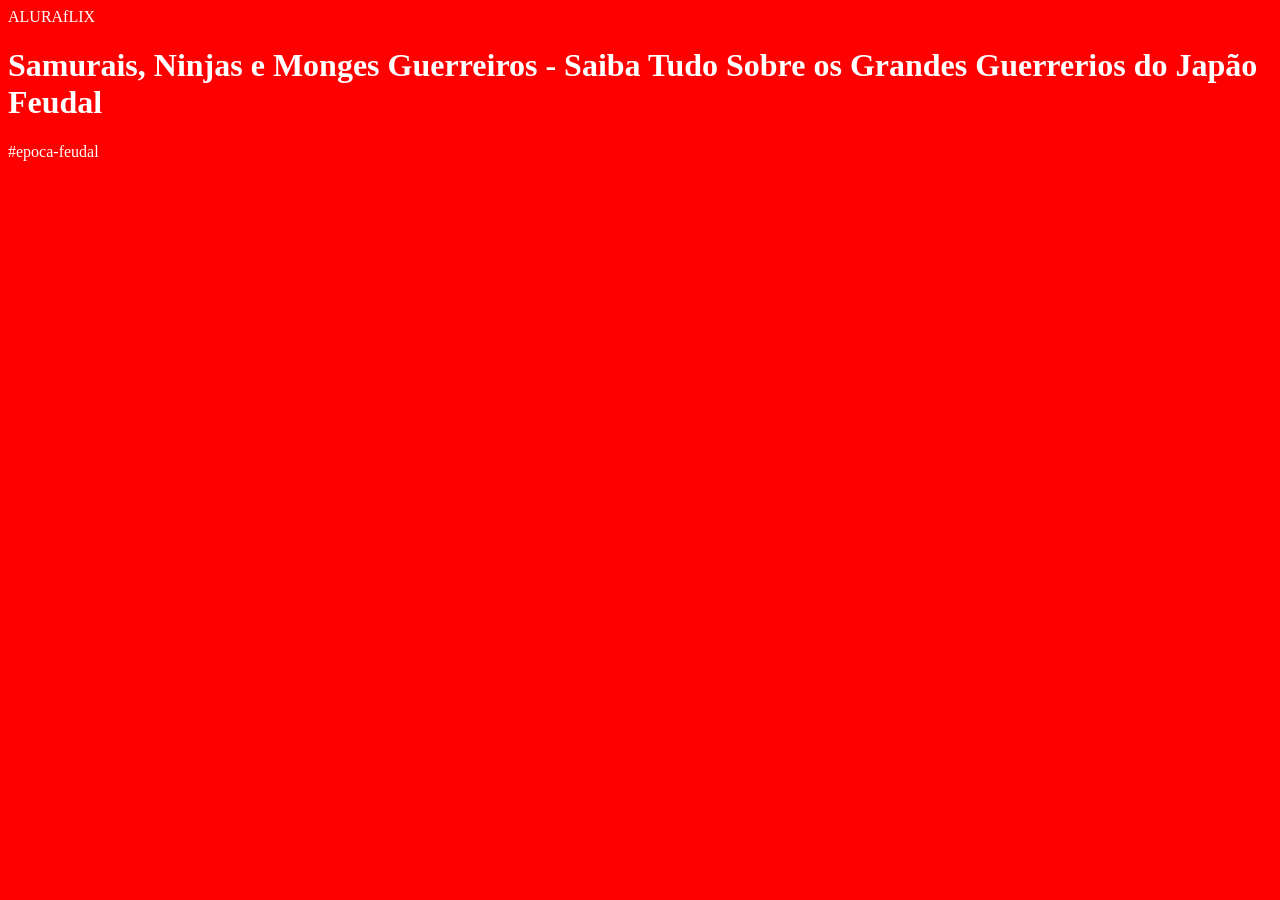
<file: aluraflix/aluraflix/emerson.html>
<html>
<head>
 <link rel="stylesheet" href="style.css" />
 <title>ALURAfLIX</title>
</head>

<body>
<header></header>ALURAfLIX

 <div>
<h1>Samurais, Ninjas e Monges Guerreiros - Saiba Tudo Sobre os Grandes Guerrerios do Japão Feudal</h1>
<p>#epoca-feudal</p>
 </div>


 <div>
<iframe width="560" height="315" src="https://www.youtube.com/embed/fdgiunP8T68?si=Oi6NHLzYN4qYi0Yp" title="YouTube video player" frameborder="0" allow="accelerometer; autoplay; clipboard-write; encrypted-media; gyroscope; picture-in-picture; web-share" referrerpolicy="strict-origin-when-cross-origin" allowfullscreen></iframe>
</div>



</body>

</html>
</file>
<file: aluraflix/aluraflix/style.css>
body{
 color:white;
  background:red;

}
</file>
